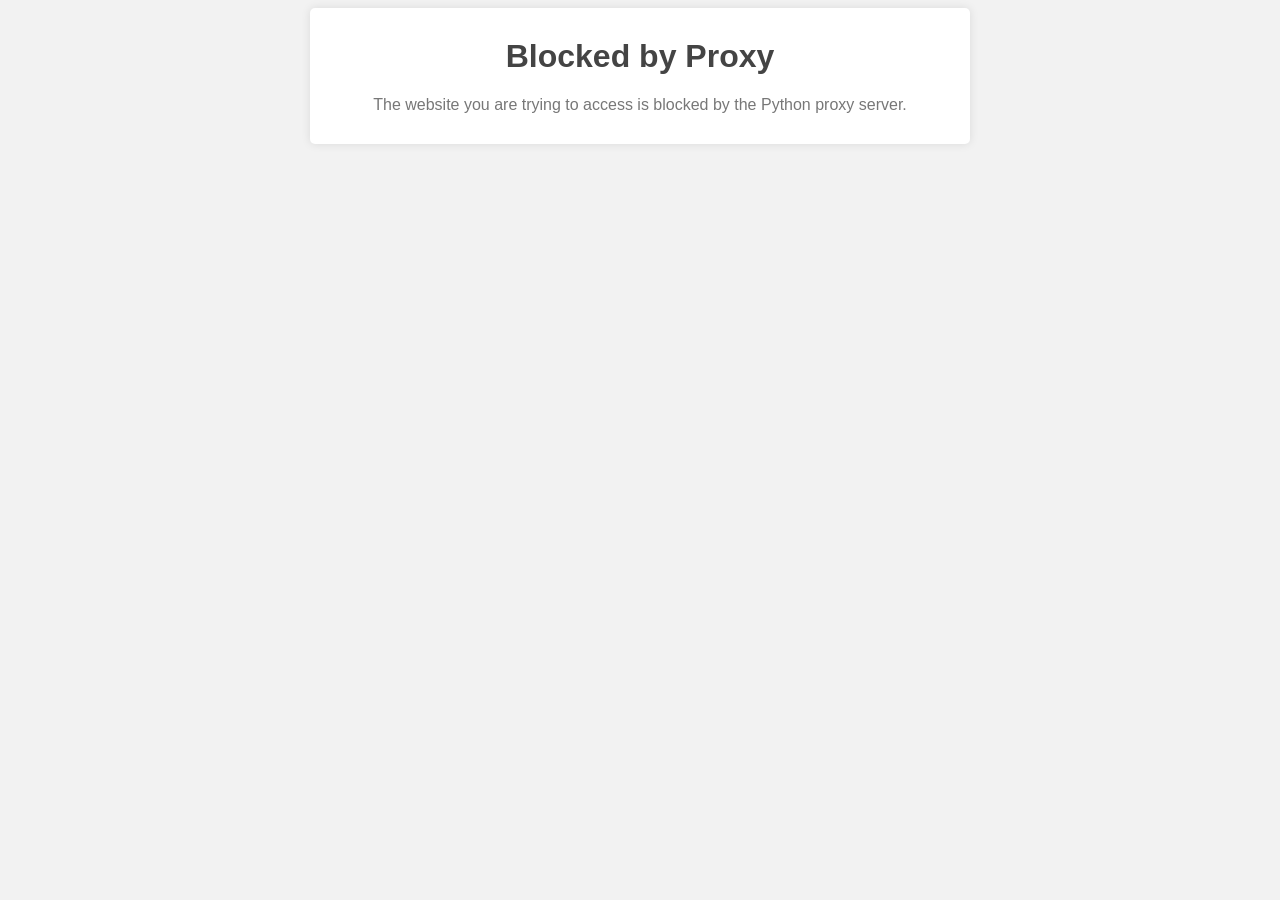
<file: proxy/blocked.html>
<!DOCTYPE html>
<html>
<head>
	<title>Blocked by Proxy</title>
	<style>
		body {
			background-color: #f2f2f2;
			font-family: Arial, sans-serif;
		}

		.container {
			margin: auto;
			max-width: 600px;
			padding: 30px;
			background-color: #fff;
			border-radius: 5px;
			box-shadow: 0px 0px 10px rgba(0, 0, 0, 0.1);
			text-align: center;
		}

		h1 {
			margin-top: 0;
			color: #444;
		}

		p {
			margin-bottom: 0;
			color: #777;
		}
	</style>
</head>
<body>
	<div class="container">
		<h1>Blocked by Proxy</h1>
		<p>The website you are trying to access is blocked by the Python proxy server.</p>
	</div>
</body>
</html>
</file>
